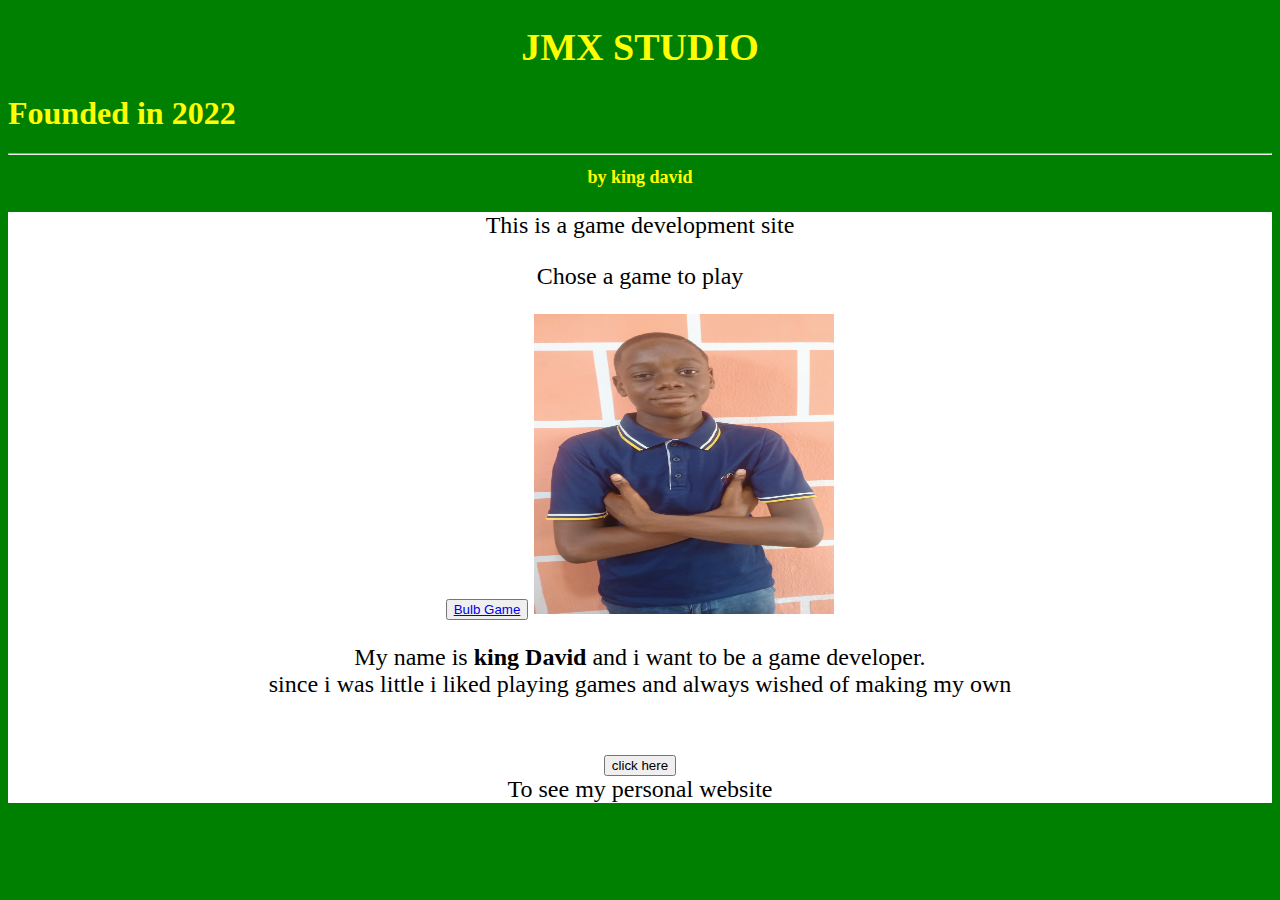
<file: index.html>
<!DOCTYPE html>
</html>
<html>
<head>
	<title>JMX STUDIO</title>
	<link rel="stylesheet" type="text/css" href="style.css">
</head>
<body>
	<p><h1 class="boy">JMX STUDIO</h1></p>

	
	<h1>Founded in 2022</h1><hr>
	<h1 class="hello">by king david</h1>

<div class="spring">
	
	<p>This is a game development site </p>
	<p> Chose a game to play</p>
	<button><a href="bulb.html">Bulb Game</a></button>

<img src="images/naruto.jpg" width="300" height="300">


	<p>My name is <b>king David</b> and i want to be a game developer.<br>
	since i was little i liked playing games and always wished of making my own</p>


<a href="site.html"><br><button> click here</button></a><br>To see my personal website
</div>
</body>
</file>
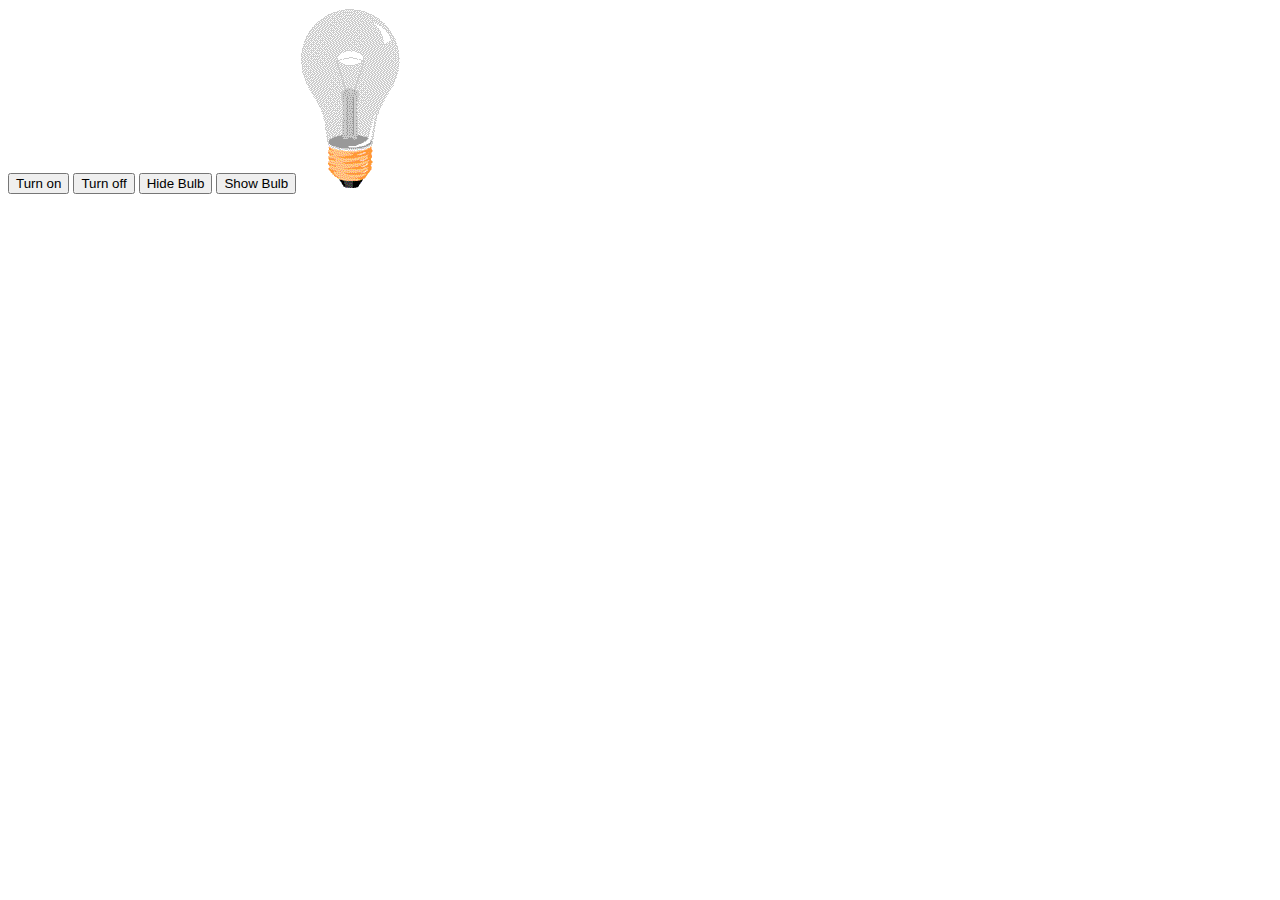
<file: bulb.html>
<!DOCTYPE html>
<html>
<head>
	<meta charset="utf-8">
	<meta name="viewport" content="width=device-width, initial-scale=1">
	<title>Bulb Game | JMX STUDIO</title>
</head>
<body id="body">
	<button onclick="document.getElementById('bulb').src='images/pic_bulbon.gif'">Turn on</button>
	<button onclick="document.getElementById('bulb').src='images/pic_bulboff.gif'">Turn off</button>
	<button onclick="document.getElementById('bulb').style.display = 'none'">Hide Bulb</button>
	<button onclick="document.getElementById('bulb').style.display = 'block'">Show Bulb</button> 

	<img id="bulb" src="images/pic_bulboff.gif">
	
	<script type="text/javascript">
		// document.getElementById("body").style.backgroundColor = color
	</script>
</body>
</html>
</file>
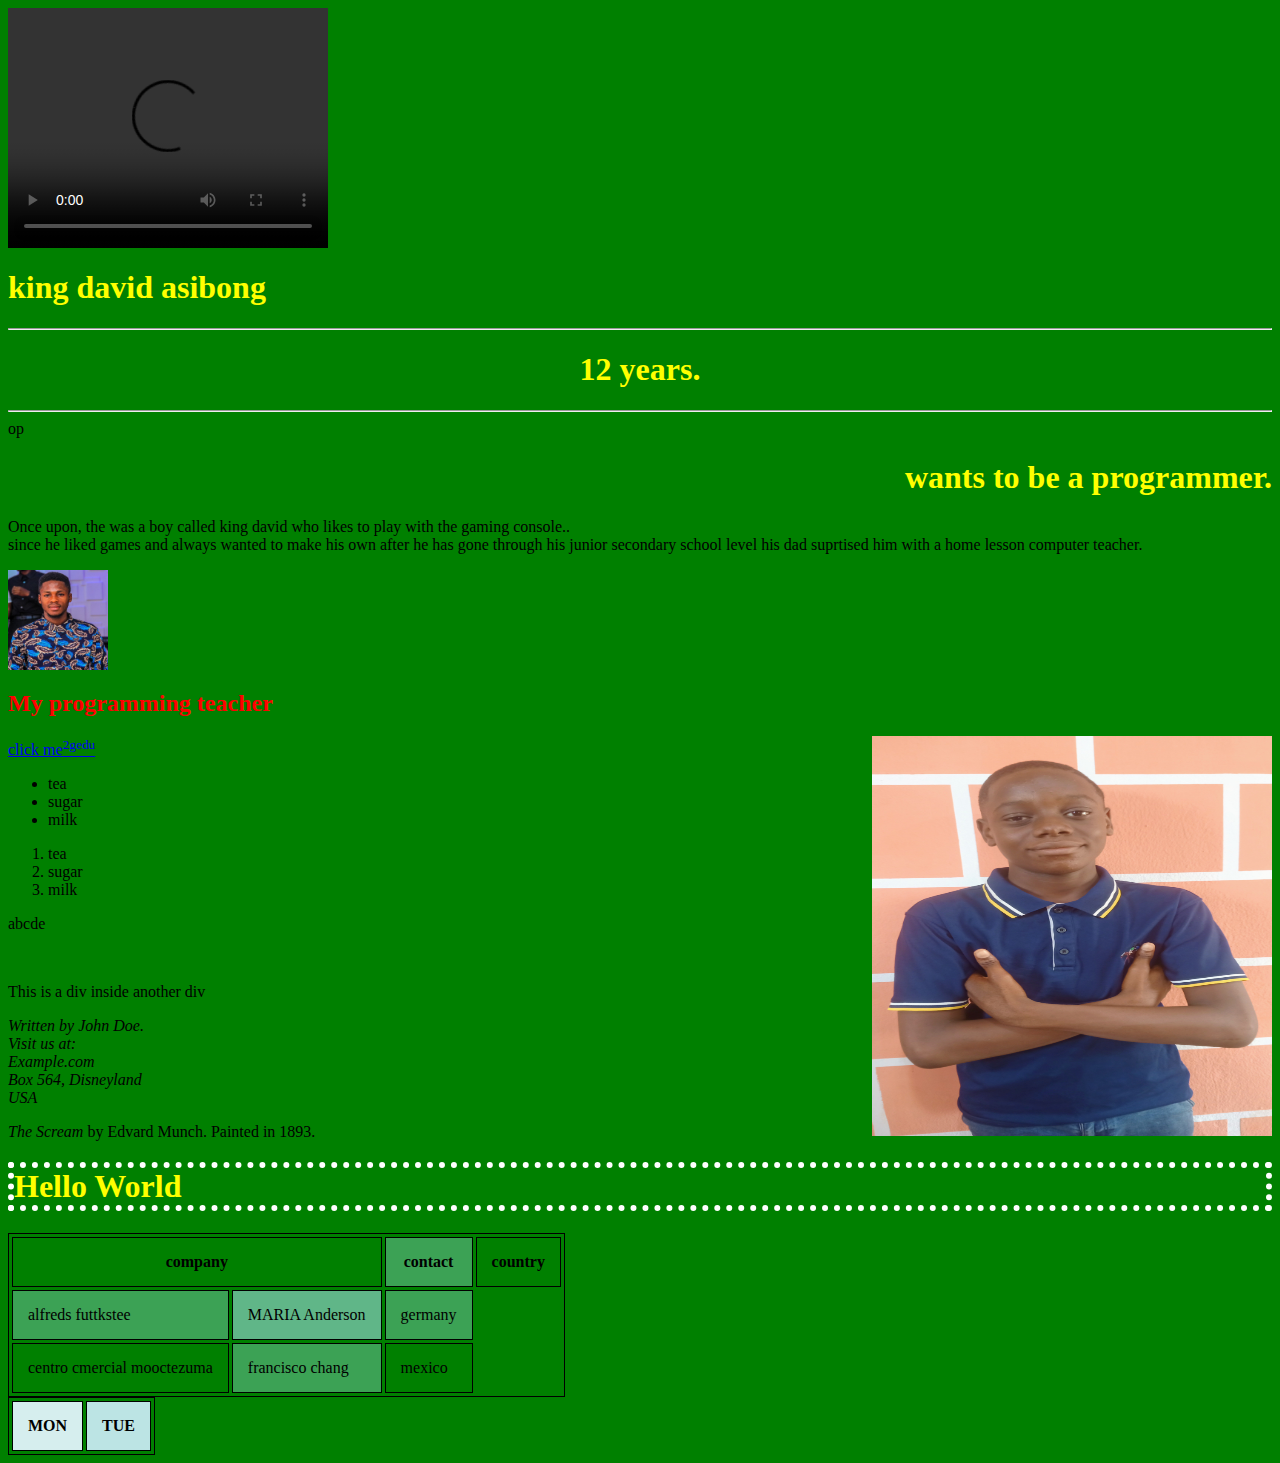
<file: site.html>
<DOCTYPE html>
<html>
<head>
<title>king davids website</title>
<body>
	<link rel="stylesheet" type="text/css" href="style.css">
<style>  {
		border: 2px solid black;
		}

	table, th, td {
		 border: 1px solid black;
         border: 1px solid solid black;
         
     }
 th, td :nth-child(even){
 	background-color: inherit;color-rendering: red
 }
 th, td, {
 	padding: 15px
 }
 th, td, {
 	padding-top: 10 px;

 	padding-bottom: 20px;
 	padding-left: 30px
 	padding-right: 40px;
 }
 table {
 	border-spacing: 3px
 }


     th, td {
     	padding: 15px;
     }
tr:nth-child(even) {
	background-color: rgb(150,212,212,0.4);
}

th:nth-child(even),td:nth-child(even) {
	background-color: rgb(150, 212, 212, 0.4);
}
tr {
	border-bottom: 6px solid #ddd;
}

</h1>

</style> 
<video width="320" height="240" autoplay="mp4" controls>
  <source src="C:\Users\King David\Desktop\lesson videos.mp4" type="video/mp4">
Your browser does not support the video tag.
</video>
   <script>
document.getElementById("demo").innerHTML = "Hello JavaScript!";
</script>                                       

<p style="background-color:white"> 
	<h1>king david asibong</h1>
<hr>
	<h1 style="text-align: center;">12 years.</h1>	


<hr>op
	<h1 style="text-align: right;">wants to be a programmer.</h1>
 </p>
 <p> Once upon, the was a boy called king david who likes to play with the gaming console..<br>since he liked games and always wanted to make his own after he has gone through his junior secondary school level his dad suprtised him with a home lesson computer teacher.</p>
 <img src="images/profile.jpg" width="100" height="100"><br> <h2 style="color:red;">My programming teacher</h2>
 <img style="float: right; grid-area: circle"src="images/naruto.jpg" alt="this is a naruto image" width="400" height="400">
<a href="file:///C:/Users/King%20David/Desktop/king%20david/html/kingdavid.html"target="_blank">click me<sup>2gedu</sup> </a>
</p>

<ul>
	<li>tea</li>
	<li>sugar</li>
	<li>milk</li>
</ul>

<ol>
	<li>tea</li>
	<li>sugar</li>
	<li>milk</li>
</ol>
<div>
	<p>abcde</p>
</div>	
<br>
<div>
	<div>
		<p>This is a div inside another div </p>
	</div>
</div>

 <address>
Written by John Doe.<br>
Visit us at:<br>
Example.com<br>
Box 564, Disneyland<br>
USA
</address>
<!-- below is the citation tag 
ghgvv -->
<p><cite>The Scream</cite> by Edvard Munch. Painted in 1893.</p>

<!-- #ff means white color -->
<h1 style="border:6px dotted #fff;">Hello World</h1>

<table>
	<tr>
		<th colspan="2" >company</th>
		<th>contact</th>
		<th>country</th>
	</tr>
	<tr>

		<td>alfreds futtkstee</td>
		<td>MARIA Anderson</td>
		<td>germany</td>
	</tr>
	<tr>
		<td>centro cmercial mooctezuma</td>
		<td>francisco chang</td>
		<td>mexico</td>
	</tr>
</table>

<TABLE>
	<COLGROUP>
		<col span="2" style="background-color: #D6EEEE">
		<col span="3" style="visibility:  collapse">
	</COLGROUP>

	<tr>
		<th>MON</th>
		<th>TUE</th>
		<th>WED</th>
		<th>THU</th>
	</tr>
</TABLE>
	
</body>
 </html>
</file>
<file: style.css>
body{
	background-color: green;
}

h1{
	color: royalblue;
	text-align: left;
	color: yellow;
}



.boy{
	text-align: center;
	font-size: 38px;
	font-weight: bold;
}
.boy:hover{
	color: white;
}



.hello{
	text-align: center;
	font-size: 18px;
}
.spring{
	text-align: center;
	background-color: white;
	font-size: 24px;

}
</file>
